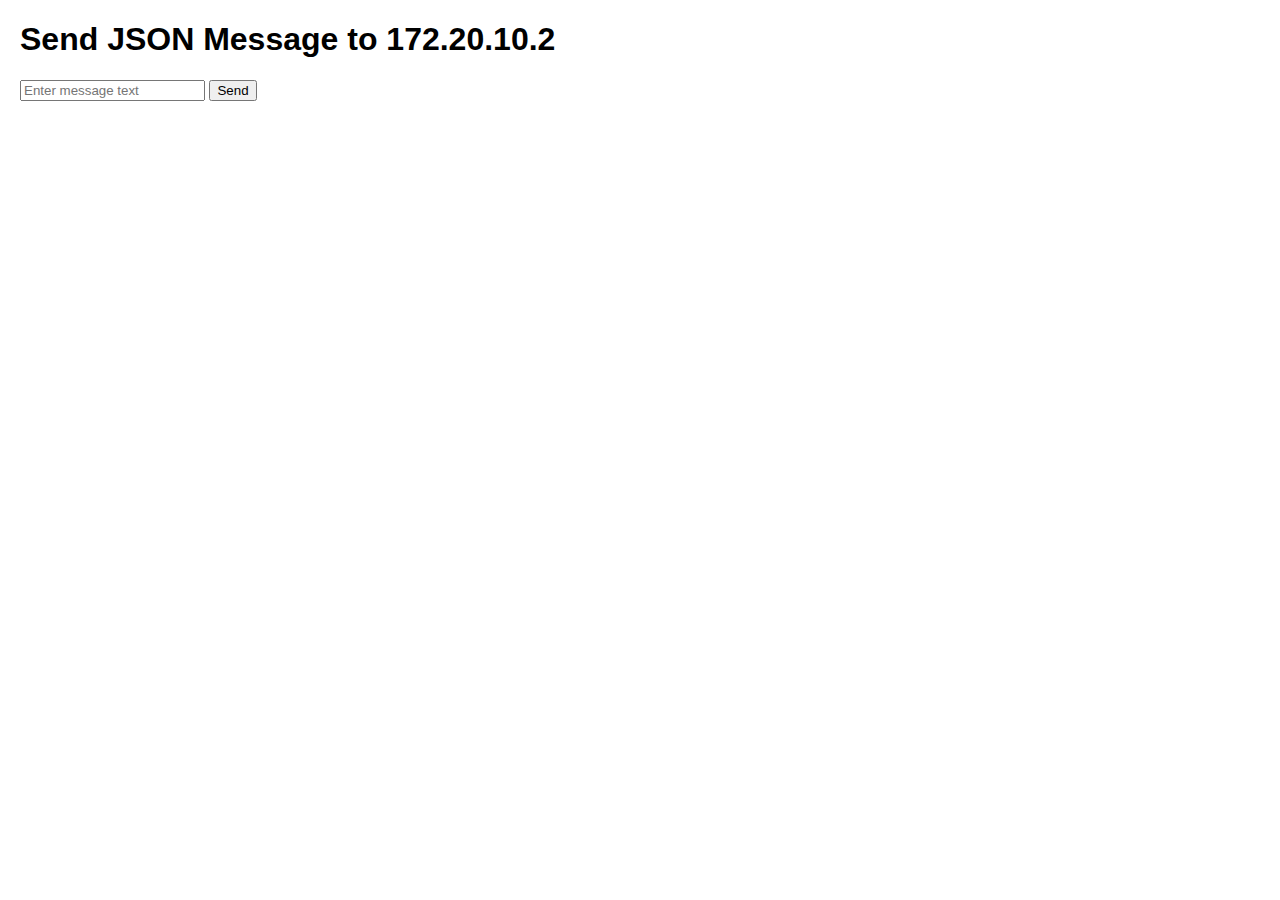
<file: web_server/templates/send_to_other_server.html>
<!DOCTYPE html>
<html lang="en">
<head>
    <meta charset="UTF-8">
    <meta name="viewport" content="width=device-width, initial-scale=1.0">
    <title>Send JSON to Another Server</title>
    <style>
        body {
            font-family: Arial, sans-serif;
            margin: 20px;
        }
        #send-status {
            margin-top: 10px;
            color: #333;
        }
    </style>
</head>
<body>
    <h1>Send JSON Message to 172.20.10.2</h1>
    <div>
        <input type="text" id="json-message" placeholder='Enter message text'>
        <button onclick="sendJsonMessage()">Send</button>
        <div id="send-status"></div>
    </div>

    <script>
        function sendJsonMessage() {
            const msg = document.getElementById('json-message').value;
            fetch('http://172.30.160.1:5000/receive-message', {
                method: 'POST',
                headers: {
                    'Content-Type': 'application/json'
                },
                body: JSON.stringify({ message: msg })
            })
            .then(response => response.json())
            .then(data => {
                document.getElementById('send-status').textContent = data.status === 'success' ? 'Message sent!' : 'Error: ' + (data.message || 'Unknown error');
            })
            .catch(error => {
                document.getElementById('send-status').textContent = 'Error sending message.';
            });
        }
    </script>
</body>
</html>
</file>
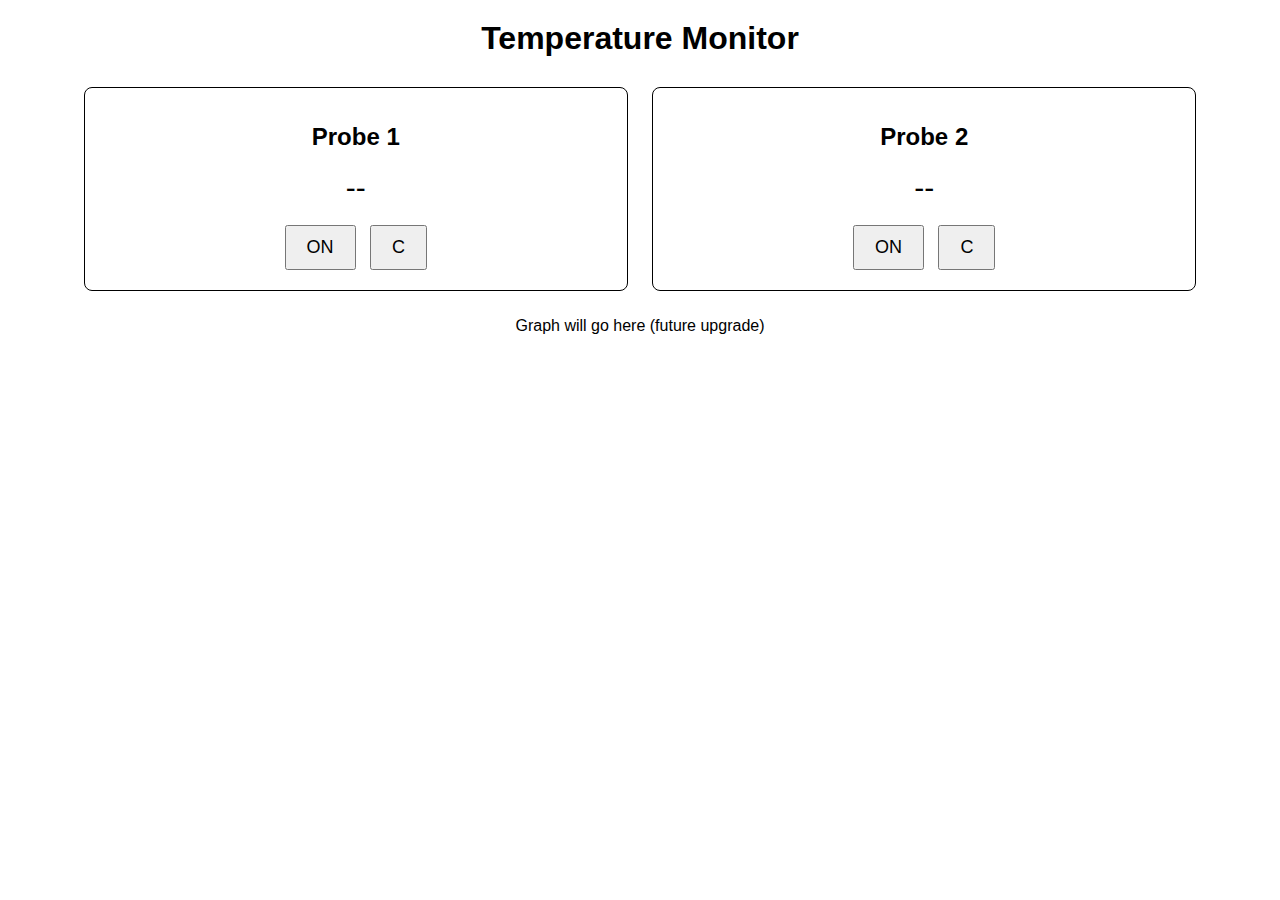
<file: Development/WebPage/Frontend/webapp.html>
<!-- This is the main HTML file -->
<!DOCTYPE html>
<html>
<head>
    <meta charset="UTF-8">
    <title>ESP32 Temperature Monitor</title>
    <link rel="stylesheet" href="webapp.css">
</head>
<body>

<!-- Title at the top of the page -->
<h1>Temperature Monitor</h1>

<!-- Box for Probe 1 -->
<div class="probe-container">
    <h2>Probe 1</h2>
    <!-- This is where Probe 1 temperature will show -->
    <div id="probe1" class="temperature">--</div>
    <!-- Button to control GPIO 18 -->
    <button id="btn18OFFON">ON</button>
    <!-- Button to control GPIO 19 -->
    <button id="btn18Temp">C</button>
</div>

<!-- Box for Probe 2 -->
<div class="probe-container">
    <h2>Probe 2</h2>
    <!-- This is where Probe 2 temperature will show -->
    <div id="probe2" class="temperature">--</div>
    <!-- Button to control GPIO 19 -->
    <button id="btn19OFFON">ON</button>
    <!-- Button to control GPIO 19 -->
    <button id="btn19Temp">C</button>
</div>

<!-- Graph area (not very fancy for now) -->
<div class="graph-placeholder">
    <p>Graph will go here (future upgrade)</p>
</div>

<!-- Link to the JavaScript file -->
<script src="webapp.js"></script>
</body>
</html>
</file>
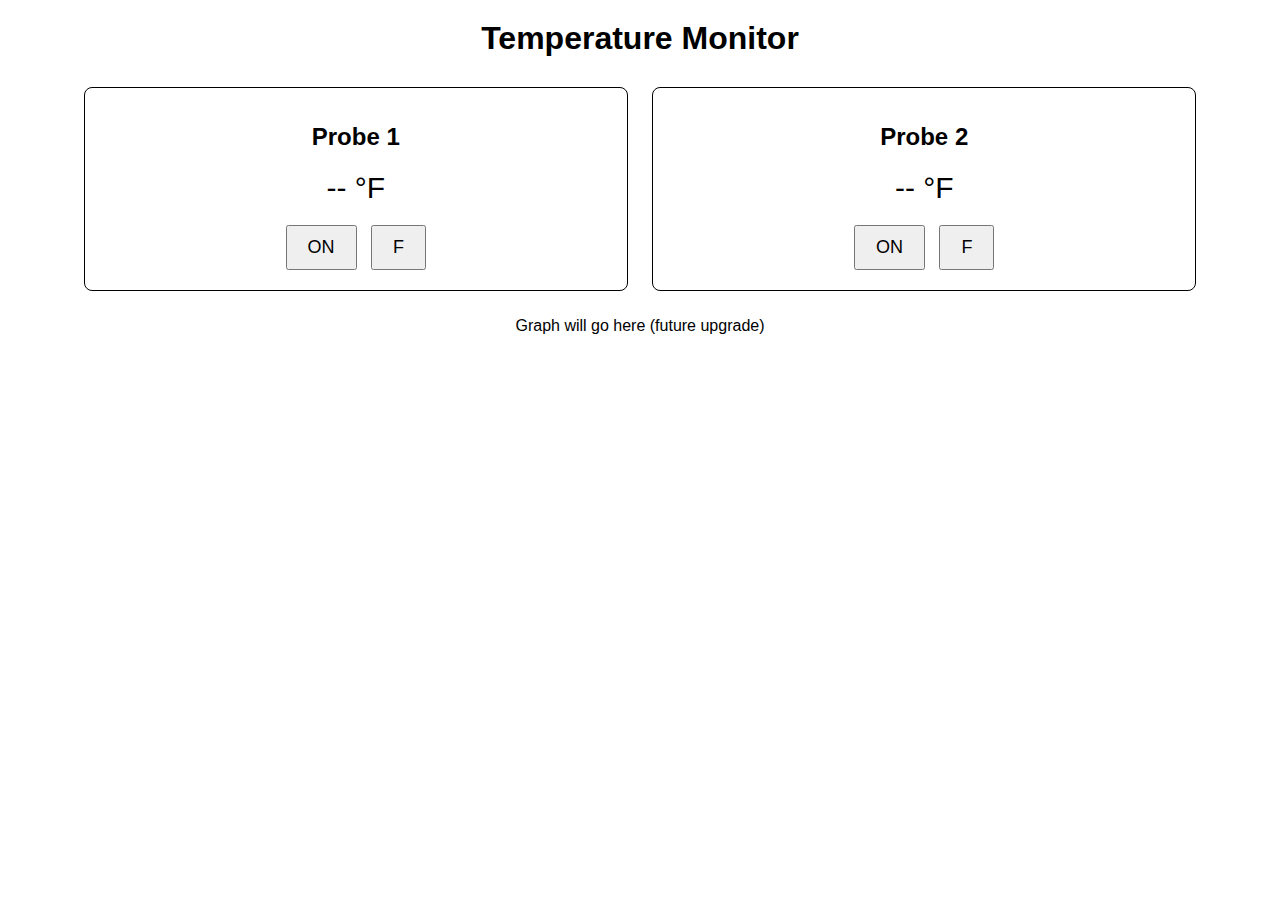
<file: Development/WebPage/Frontend/webpage.html>
<!-- This is the main HTML file -->
<!DOCTYPE html>
<html>
<head>
    <meta charset="UTF-8">
    <title>ESP32 Temperature Monitor</title>

    <!-- Link to the CSS file -->
    <link rel="stylesheet" href="webapp.css">
</head>
<body>

<!-- Title at the top of the page -->
<h1>Temperature Monitor</h1>

<!-- Box for Probe 1 -->
<div class="probe-container">
    <h2>Probe 1</h2>
    <!-- This is where Probe 1 temperature will show -->
    <div id="probe1" class="temperature">-- °F</div>
    <!-- Button to control GPIO 18 -->
    <button id="btn18OFFON">ON</button>
    <!-- Button to control GPIO 19 -->
    <button id="btn18Temp">F</button>
</div>

<!-- Box for Probe 2 -->
<div class="probe-container">
    <h2>Probe 2</h2>
    <!-- This is where Probe 2 temperature will show -->
    <div id="probe2" class="temperature">-- °F</div>
    <!-- Button to control GPIO 19 -->
    <button id="btn19OFFON">ON</button>
    <!-- Button to control GPIO 19 -->
    <button id="btn19Temp">F</button>
</div>

<!-- Graph area (not very fancy for now) -->
<div class="graph-placeholder">
    <p>Graph will go here (future upgrade)</p>
</div>

<!-- Link to the JavaScript file -->
<script src="webapp.js"></script>
</body>
</html>
</file>
<file: Development/WebPage/Frontend/webapp.css>
/* This is the CSS file that controls how things look */

/* General page style */
body {
    font-family: Arial, sans-serif;
    text-align: center;
    margin: 0;
    padding: 0;
}

/* Main title at top */
h1 {
    margin: 20px 0;
}

/* Each probe (box around it) */
.probe-container {
    display: inline-block;
    width: 40%;
    margin: 10px;
    padding: 15px;
    border: 1px solid black;
    border-radius: 8px;
}

/* The temperature text */
.temperature {
    font-size: 30px;
    margin: 15px 0;
}

/* Buttons */
button {
    padding: 10px 20px;
    font-size: 18px;
    margin: 5px;
    cursor: pointer;
}

/* Graph container */
.graph-container {
    margin: 40px auto;
    padding: 20px;
    max-width: 850px;
    border: 1px solid #ccc;
    border-radius: 8px;
    background-color: #f9f9f9;
}

/* Graph canvas */
canvas {
    width: 100%;
    max-width: 800px;
    height: 400px;
    display: block;
    margin: 20px auto;
}
</file>
